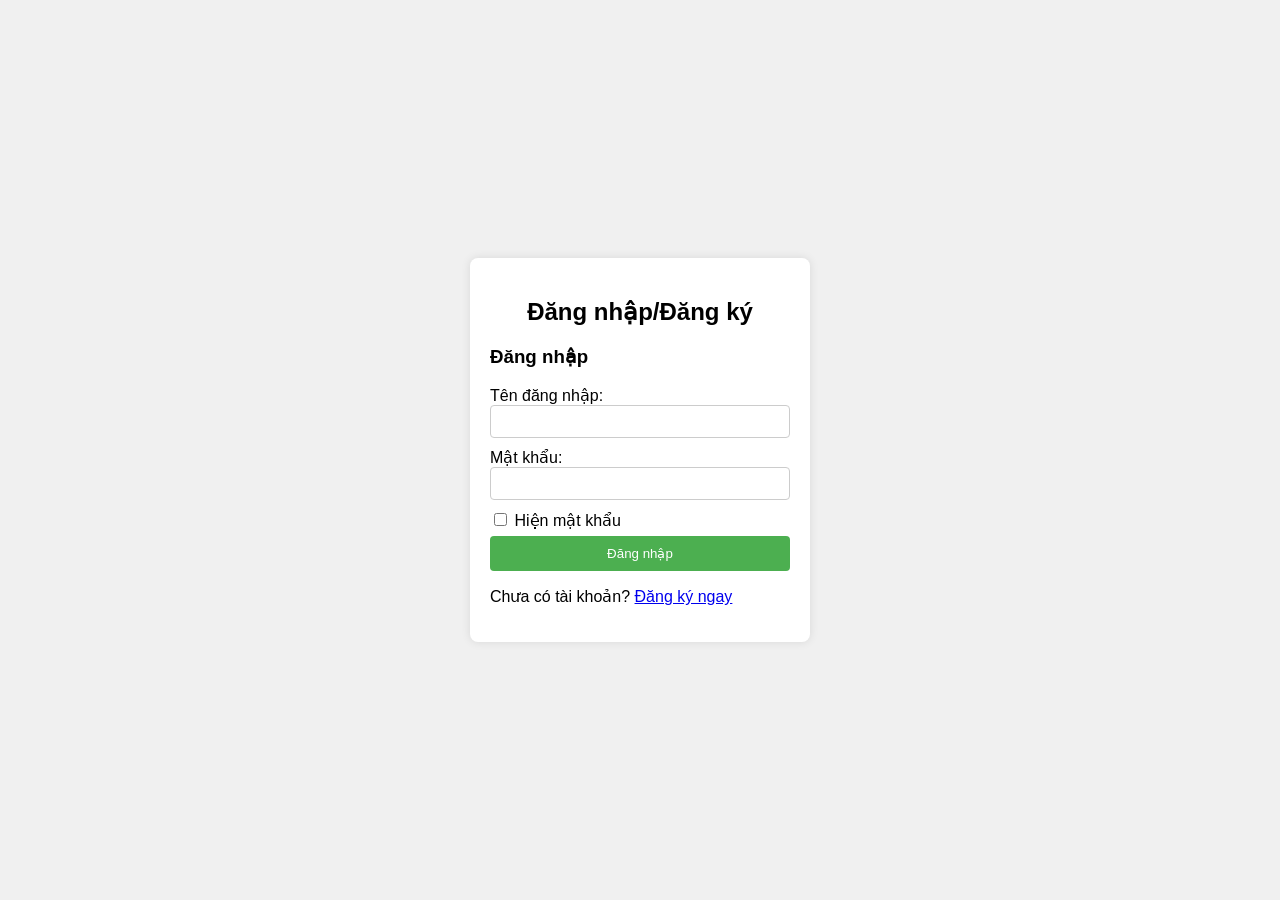
<file: login.html>
<!DOCTYPE html>
<html lang="vi">
  <head>
    <meta charset="UTF-8" />
    <meta name="viewport" content="width=device-width, initial-scale=1.0" />
    <title>Đăng nhập/Đăng ký</title>
    <style>
      body {
        font-family: sans-serif;
        display: flex;
        justify-content: center;
        align-items: center;
        min-height: 100vh;
        background-color: #f0f0f0;
        margin: 0;
      }

      .container {
        background-color: white;
        padding: 20px;
        border-radius: 8px;
        box-shadow: 0 0 10px rgba(0, 0, 0, 0.1);
        width: 300px;
      }

      .container h2 {
        text-align: center;
        margin-bottom: 20px;
      }

      input[type="text"],
      input[type="password"] {
        width: 100%;
        padding: 8px;
        border: 1px solid #ccc;
        border-radius: 4px;
        box-sizing: border-box;
        margin-bottom: 10px;
      }
      input[type="checkbox"] {
        margin-bottom: 10px;
      }

      button {
        width: 100%;
        padding: 10px;
        background-color: #4caf50;
        color: white;
        border: none;
        border-radius: 4px;
        cursor: pointer;
      }

      button:hover {
        background-color: #45a049;
      }

      .error {
        color: red;
        margin-top: 10px;
      }
    </style>
  </head>
  <body>
    <div class="container">
      <h2>Đăng nhập/Đăng ký</h2>

      <div id="login-container">
        <h3>Đăng nhập</h3>
        <div id="login-form">
          <label for="username">Tên đăng nhập:</label>
          <input type="text" id="username" required />

          <label for="password">Mật khẩu:</label>
          <input type="password" id="password" required />

          <input type="checkbox" id="show-password" />
          <label for="show-password">Hiện mật khẩu</label>

          <button id="login-button" onclick="login()">Đăng nhập</button>
        </div>
        <p>
          Chưa có tài khoản? <a href="#" id="show-register">Đăng ký ngay</a>
        </p>
        <div id="login-error-message" class="error"></div>
      </div>

      <div id="register-container" style="display: none">
        <h3>Đăng ký</h3>
        <div id="register-form">
          <label for="reg-username">Tên đăng nhập:</label>
          <input type="text" id="reg-username" required />

          <label for="reg-password">Mật khẩu:</label>
          <input type="password" id="reg-password" required />

          <label for="reg-confirm-password">Xác nhận mật khẩu:</label>
          <input type="password" id="reg-confirm-password" required />

          <button id="reg-button" onclick="register()">Đăng ký</button>
        </div>
        <p>Đã có tài khoản? <a href="#" id="show-login">Đăng nhập</a></p>
        <div id="register-error-message" class="error"></div>
      </div>
    </div>
    <script>
      const scriptURL =
        "https://script.google.com/macros/s/AKfycbxTvH1tTHYnHXl_prIJczjytFZG0MPAclpHdzUxjEeiMABR_hBhrsAn1p-m5Ibwcr8/exec"; // Thay thế bằng URL triển khai của Apps Script

      function callAPI(action, email, password) {
        return fetch(scriptURL, {
          method: "POST",
          body: JSON.stringify({ action: action, email: email, password: password }),
        }).then((response) => response.json());
      }
      function login() {
        const username = document.getElementById("username").value;
        const password = document.getElementById("password").value;
        callAPI("login", username, password).then((response) => {
          if (response.status === "success") {
            localStorage.setItem("isLoggedIn", "true");
            localStorage.setItem("username", username);
            window.location.href = "index.html";
          } else {
            document.getElementById("login-error-message").textContent =
              response.message;
          }
        });
      }
      function register() {
        const username = document.getElementById("reg-username").value;
        const password = document.getElementById("reg-password").value;
        const confirmPassword = document.getElementById(
          "reg-confirm-password"
        ).value;

        if (password !== confirmPassword) {
          document.getElementById("register-error-message").textContent =
            "Mật khẩu xác nhận không khớp.";
          return;
        }

        callAPI("register", username, password).then((response) => {
          if (response.status === "success") {
            alert(response.message);
            document.getElementById("register-container").style.display =
              "none";
            document.getElementById("login-container").style.display = "block";
          } else {
            document.getElementById("register-error-message").textContent =
              response.message;
          }
        });
      }
      // Chuyển đổi giữa form đăng nhập và đăng ký
      document.getElementById("show-register").addEventListener("click", () => {
        document.getElementById("login-container").style.display = "none";
        document.getElementById("register-container").style.display = "block";
      });

      document.getElementById("show-login").addEventListener("click", () => {
        document.getElementById("register-container").style.display = "none";
        document.getElementById("login-container").style.display = "block";
      });

      //Hiện mật khẩu
      document
        .getElementById("show-password")
        .addEventListener("change", (event) => {
          document.getElementById("password").type = event.target.checked
            ? "text"
            : "password";
        }); //event.target: Đây là cách chính xác để lấy phần tử DOM đã kích hoạt sự kiện
    </script>
  </body>
</html>
</file>
